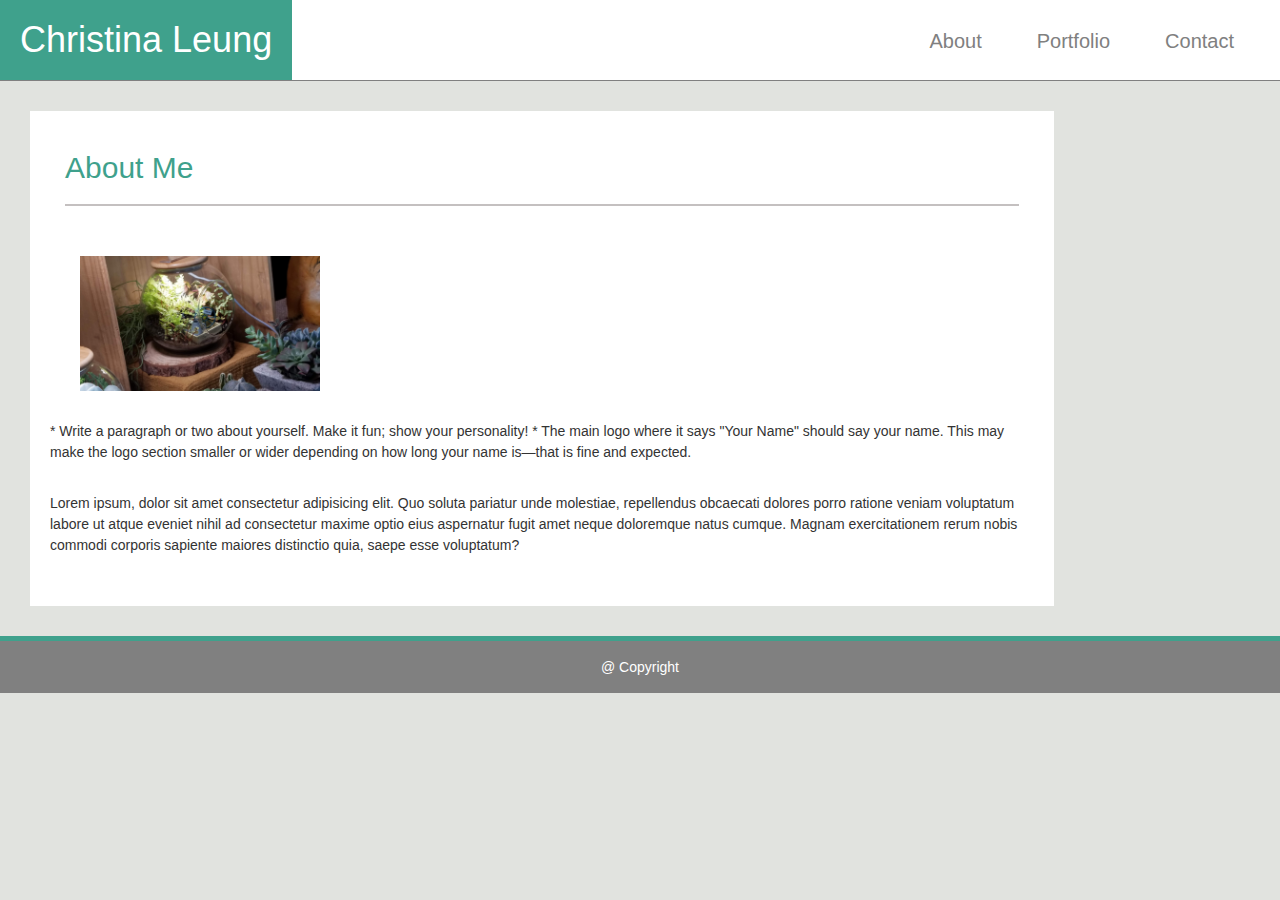
<file: index.html>
<!DOCTYPE html>
<html lang="en">

<head>
    <meta charset="UTF-8">
    <meta name="viewport" content="width=device-width, initial-scale=1.0">
    <link rel="stylesheet" href="https://maxcdn.bootstrapcdn.com/bootstrap/3.3.6/css/bootstrap.min.css">
    <link rel="stylesheet" href="./Assets/css/style.css">
    <title>AboutMe</title>
</head>

<body>
    <div class="navigationpane">
        <h1>Christina <span>Leung</span></h1>
        <nav class="navbar navbar-expand-lg navbar-light bg-light">
            <div class="container-fluid">
                <div class="navbar-header">
                    <div class="collapse navbar-collapse" id="bs-example-navbar-collapse-1">
                        <ul class="nav navbar-nav">
                            <li>
                                <a href="./about.html">About</a>
                            </li>
                            <li>
                                <a href="./portfolio.html">Portfolio</a>
                            </li>
                            <li>
                                <a href="./contact.html">Contact</a>
                            </li>
                        </ul>
                    </div>
                </div>
            </div>
        </nav>
    </div>

    <section>
        <div class="container-fluid bg-light cardsize float-left">
            <h2>About Me</h2>
            <hr>
            <div class="row">

                    <img src="./Assets/Images/port_4.jpg" alt="succulent terrarium" class="rounded-circle img-fluid"
                        class="img-fluid">

                    <p>
                        * Write a paragraph or two about yourself. Make it fun; show your personality!
                        * The main logo where it says "Your Name" should say your name. This may make the logo
                        section smaller or wider depending on how long your name is—that is fine and expected.
                    </p>
                    <p>
                        Lorem ipsum, dolor sit amet consectetur adipisicing elit. Quo soluta pariatur unde molestiae,
                        repellendus obcaecati dolores porro ratione veniam voluptatum labore ut atque eveniet nihil ad
                        consectetur maxime optio eius aspernatur fugit amet neque doloremque natus cumque. Magnam
                        exercitationem rerum nobis commodi corporis sapiente maiores distinctio quia, saepe esse
                        voluptatum?
                    </p>

            </div>
        </div>
    </section>

    <footer>
        @ Copyright
    </footer>
</body>

</html>
</file>
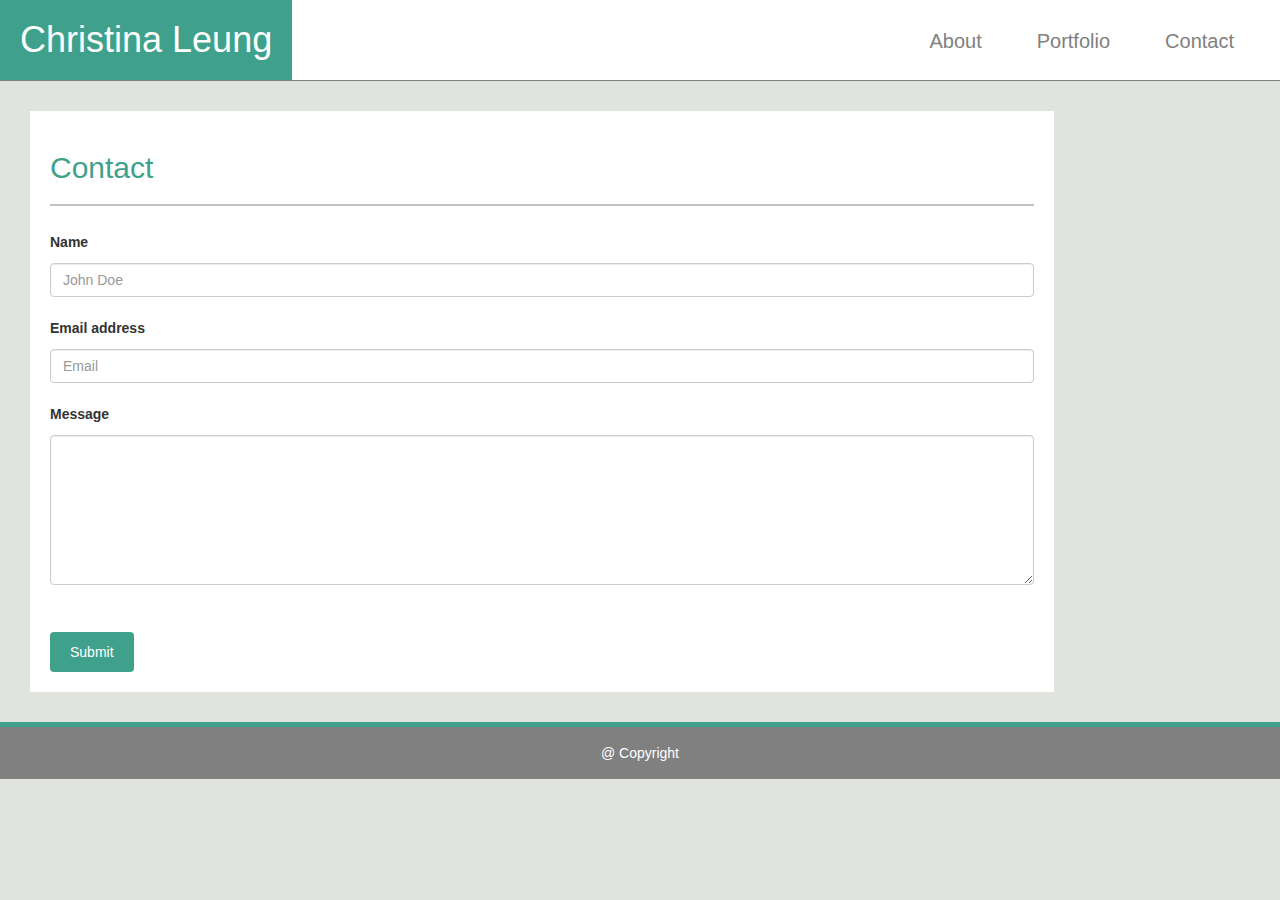
<file: contact.html>
<!DOCTYPE html>
<html lang="en">

<head>
    <meta charset="UTF-8">
    <meta name="viewport" content="width=device-width, initial-scale=1.0">
    <link rel="stylesheet" href="https://maxcdn.bootstrapcdn.com/bootstrap/3.3.6/css/bootstrap.min.css">
    <link rel="stylesheet" href="./Assets/css/style.css">
    <title>ContactPage</title>
</head>

<body>
    <div class="navigationpane">
        <h1>Christina <span>Leung</span></h1>
        <nav class="navbar navbar-expand-lg navbar-light bg-light">
            <div class="container-fluid">
                <div class="navbar-header">
                    <div class="collapse navbar-collapse" id="bs-example-navbar-collapse-1">
                        <ul class="nav navbar-nav">
                            <li>
                                <a href="./about.html">About</a>
                            </li>
                            <li>
                                <a href="./portfolio.html">Portfolio</a>
                            </li>
                            <li>
                                <a href="./contact.html">Contact</a>
                            </li>
                        </ul>
                    </div>
                </div>
            </div>
        </nav>
    </div>

    <section>
        <form>
            <h2>Contact</h2>
            <hr>
            <div class="form-group">
                <label for="name">Name</label>
                <input type="name" class="form-control" id="exampleInputPassword1" placeholder="John Doe">
            </div>
            <div class="form-group">
                <label for="exampleInputEmail1">Email address</label>
                <input type="email" class="form-control" id="exampleInputEmail1" placeholder="Email">
            </div>
            <div class="form-group">
                <label for="exampleInputmessage">Message</label>
                <textarea name="message" class="form-control" placeholder=""
                    style="width: 100%; height: 150px;"></textarea>
            </div>
            <br>
            <button type="submit" class="btn btn-default" role="button">Submit</button>
        </form>
    </section>
    
    <footer>
        @ Copyright
    </footer>
</body>

</html>
</file>
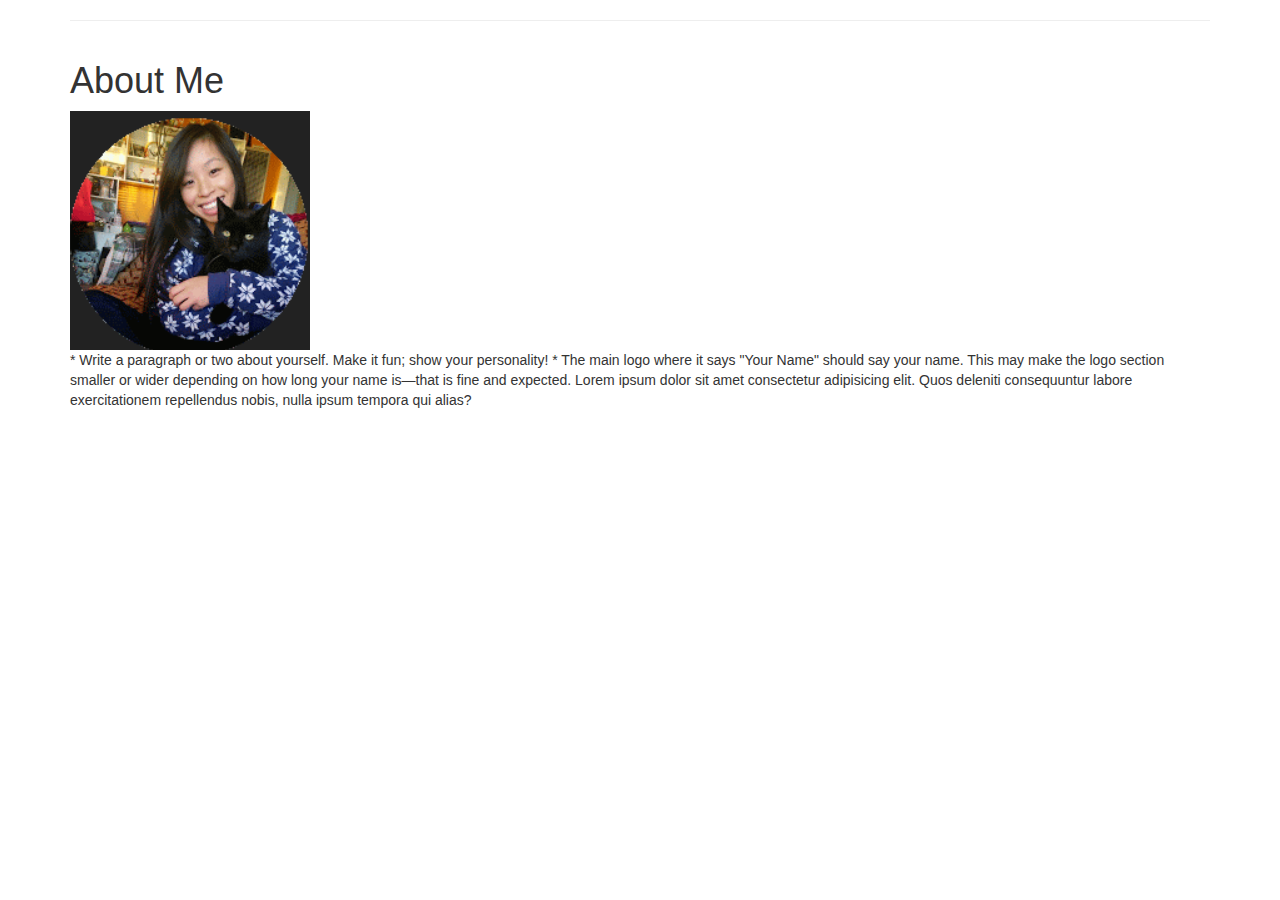
<file: index copy.html>
<!DOCTYPE html>
<html lang="en">

<head>
    <meta charset="UTF-8">
    <meta name="viewport" content="width=device-width, initial-scale=1.0">
    <link rel="stylesheet" href="./Assets/css/style copy.css">

    <title>AboutMe</title>
    <link rel="stylesheet" href="https://maxcdn.bootstrapcdn.com/bootstrap/3.4.1/css/bootstrap.min.css">
    <link rel="stylesheet" href="https://maxcdn.bootstrapcdn.com/bootstrap/3.3.6/css/bootstrap.min.css"
        integrity="sha384-1q8mTJOASx8j1Au+a5WDVnPi2lkFfwwEAa8hDDdjZlpLegxhjVME1fgjWPGmkzs7" crossorigin="anonymous">

</head>

<body>
    <div class="container">
        <hr>
        <div class="row">
            <div class="col-lg-12">
                <h1>About Me</h1>
                <img src="./Assets/Images/Face.PNG" alt="Photo of Christina Leung" />
                <p>
                    * Write a paragraph or two about yourself. Make it fun; show your personality! * The main logo where
                    it says "Your Name" should say your name. This may make the logo section
                    smaller or wider depending on how long your name is—that is fine and expected.
                   Lorem ipsum dolor sit amet consectetur adipisicing elit. Quos deleniti consequuntur labore exercitationem repellendus nobis, nulla ipsum tempora qui alias?
                </p>
            </div>
        </div>
    </div>
</body>










</html>
</file>
<file: Assets/css/style.css>
* {
  box-sizing: border-box;
  margin: 0;
}

body {
  background-color: #c9ccc58e;
  line-height: 32px;
  font-family: "Trebuchet MS", "Lucida Sans Unicode", "Lucida Grande",
    "Lucida Sans", Arial, sans-serif;
}

h1 {
  display: inline-block;
  font-size: 36px;
  margin: 0;
  color: #ffffff;
  padding: 20px;
  background-color: #3fa18c;
}

h2 {
  color: #3fa18c;
}

hr {
  border: solid 1px rgb(196, 192, 192);
}

.container-fluid {
  line-height: 1.5;
  background-color: #fff;
  border: black;
}

section {
  padding: 20px;
  width: 80%;
  background-color: white;
  margin: 30px;
}

nav {
  top: 15px;
  float: right;
  text-align: center;
  background-color: #fff;
  font-size: 24px;
}
ul li {
  display: inline-block;
  margin-left: 25px;
}

img {
  display: inline-block;
  float: left;
  width: 300px;
  padding: 30px;
}

p {
  display: inline-block;
  float: left;
  margin-bottom: 30px;
}

a {
  color: grey;
  padding: 0px;
  font-size: 20px;
  text-decoration: none;
}

.image-grid-cover {
  width: 100%;
  background-size: cover;
  min-height: 180px;
  position: relative;
  margin-bottom: 30px;
  border-radius: 4px;
}

.image-grid-clickbox {
  position: absolute;
  top: 0;
  right: 0;
  bottom: 0;
  left: 0;
  display: block;
  width: 100%;
  height: 100%;
  z-index: 20;
}

.cover-wrapper {
  font-size: 18px;
  text-align: center;
  display: block;
  color: #fff;
  z-index: 21;
  position: relative;
  padding: 10px 20px;
  background-color: #3fa18c;
  top: 120px;
}

.btn {
  border: none;
  padding: 10px 20px;
  color: #fff;
  background-color: #3fa18c;
}

footer {
  position: relative;
  clear: both;
  background-color: grey;
  text-align: center;
  padding: 10px;
  color: white;
  border-top: solid;
  border-top-width: thick;
  border-top-color: #3fa18c;
  width: 100%;
}
@media (max-width: 767px) {
  nav {
    float: initial;
  }
  .nav > li {
    display: inline-block;
  }
  .collapse {
    display: block;
  }
}
@media (min-width: 640px) and (max-width: 767px) {
  .navigationpane {
    border-bottom: solid;
    border-bottom-width: thin;
    border-bottom-color: grey;
    background-color: #ffffff;
    margin: 20;
    width: 100%;
  }
}
@media (min-width: 768px) {
  .navigationpane {
    border-bottom: solid;
    border-bottom-width: thin;
    border-bottom-color: grey;
    background-color: #ffffff;
    margin: 20;
    width: 100%;
  }
}
@media (min-width: 980px) {
  .navigationpane {
    border-bottom: solid;
    border-bottom-width: thin;
    border-bottom-color: grey;
    background-color: #ffffff;
    margin: 20;
    width: 100%;
  }
}
</file>
<file: Assets/css/style copy.css>
img{
display: inline;
}

p{
    display: inline-block;
}
</file>
